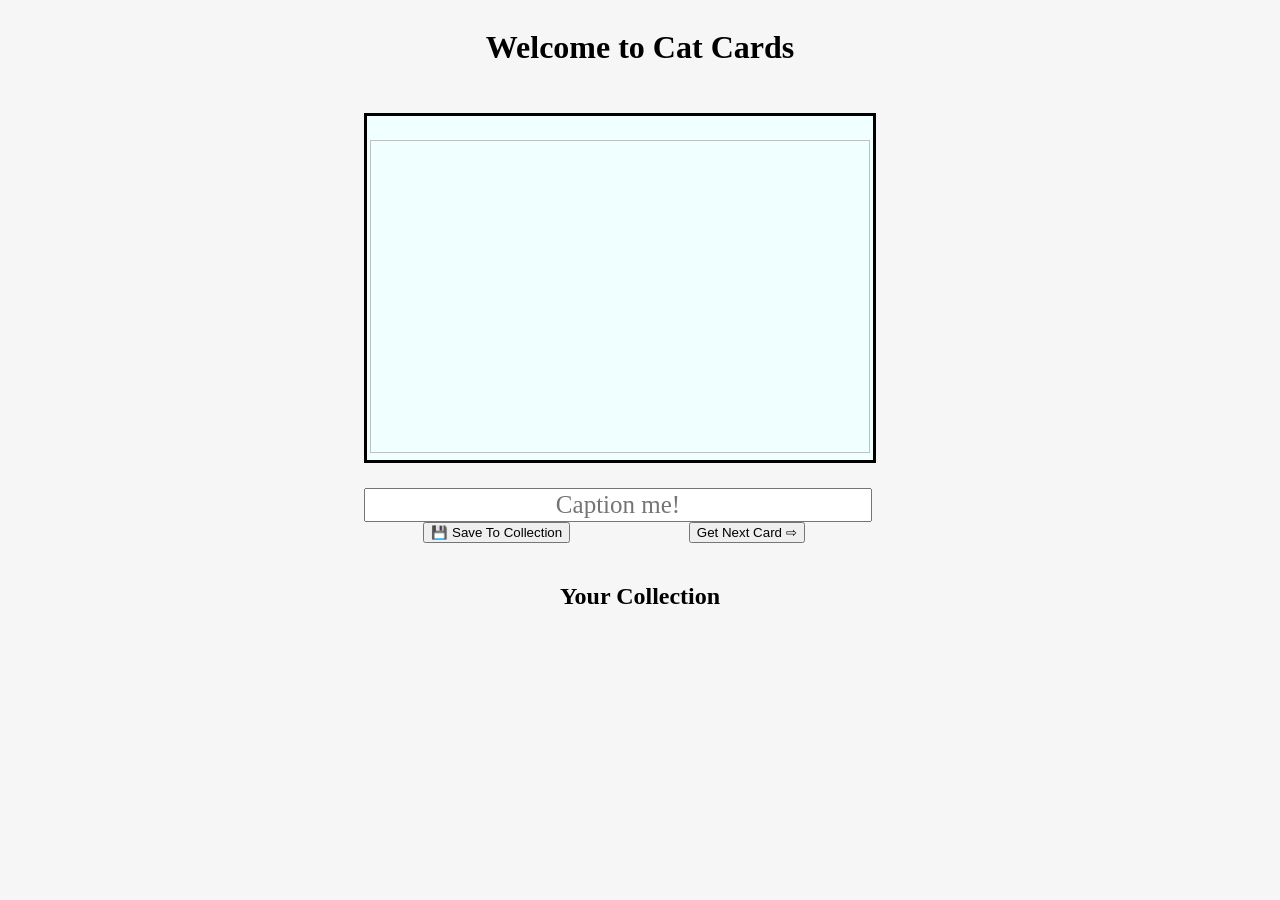
<file: catContainer/src/main/resources/static/index.html>
<!DOCTYPE html>
<html>
<head>
    <meta charset="UTF-8">
    <title>Cat Cards!</title>
    <link rel="stylesheet" href="css/style.css">
</head>
<body>

    <h1>Welcome to Cat Cards</h1>

    <div id="card_side">
        <div id="cat_card">
            <h4 id="cat_fact"></h4>
            <img id="cat_pic"/>
        </div>

        <input id="caption_box" type="text" placeholder="Caption me!"/>
        <div id="button_holder">
            <button id="save_btn" type="button">&#128190; Save To Collection</button>
            <button id="next_btn" type="button">Get Next Card &#8680;</button>
        </div>
    </div>

    <h2>Your Collection</h2>
    <div id="collection">

    </div>

    <script type="text/javascript" src="js/app.js"></script>

</body>
</html>
</file>
<file: catContainer/src/main/resources/static/css/style.css>
:root {
    --card-width: 500px;
}

body {
    background-color: #f6f6f6;
    display: flex;
    flex-direction: column;
    align-items: center;
    justify-items: center;
}

#card_side {
    margin-right: 40px;
}

#cat_card {
    margin-top: 25px;
    background-color: azure;
    display: inline-block;
    padding: 3px;
    border: 3px solid black;
    width: var(--card-width);
}

#cat_pic {
    height: calc(var(--card-width) / 1.6);
    width: var(--card-width);
    object-fit: cover;
}

#cat_fact {
    text-align: center;
    font-family: Verdana, Geneva, Tahoma, sans-serif;
    width: var(--card-width);
}

#caption_box {
    font-size: 25px;
    font-family: Impact;
    margin-top: 25px;
    display: block;
    width: var(--card-width);
}
#caption_box::placeholder {
    text-align: center;
}

#button_holder {
    width: var(--card-width);
    display: flex;
    justify-content: space-around;
}

h2 {
    margin-top: 40px;
}

#collection {
    display: grid;
    grid-template-columns: repeat(3,1fr);
    grid-gap: 20px;
}
.card {
    width: 300px;
    text-align: center;
}
.card > img {
    width: 300px;
}
</file>
